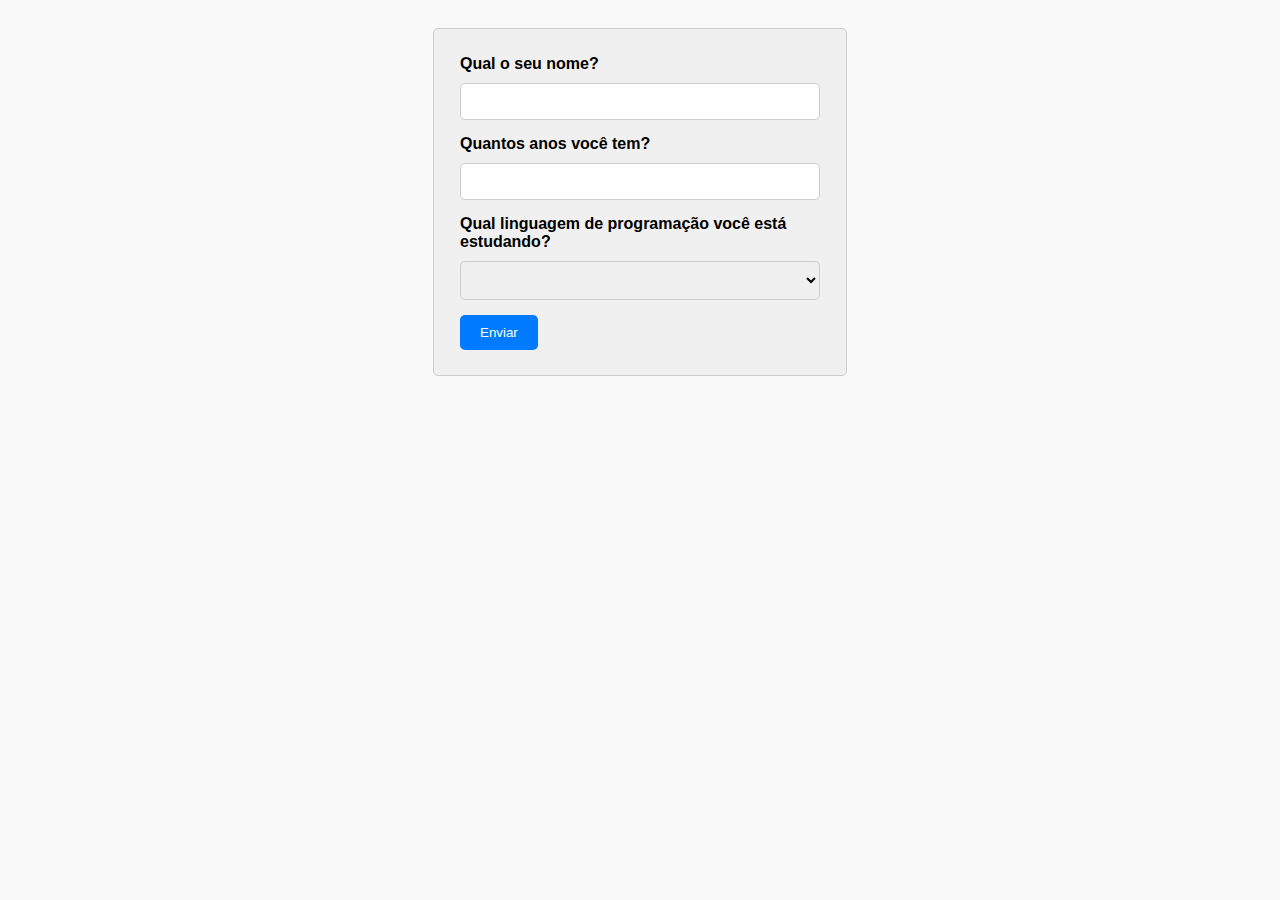
<file: Javascript/0001 - Exercício 1/index.html>
<html>
  <head>
    <link href="style.css" rel="stylesheet"/>
  </head>
  <body>
    <section id="">
      <form id="infoForm">
        <label for ="nome">Qual o seu nome?</label>
        <input type="text" id="nome" required><br>
        <label for="idade">Quantos anos você tem?</label>
        <input type="number" id="idade" required><br>
        <label for="linguagem">Qual linguagem de programação você está estudando?</label>
        <select id="linguagem" required placeholder="Selecione uma linguagem">
          <option></option>
          <option>Javascript</option>
          <option>Typescript</option>
          <option>Ruby</option>
          <option>PHP</option>
          <option>Java</option>
          <option>Go</option>
          <option>Kotlin</option>
          <option>C</option>
          <option>C++</option>
          <option>C#</option>
        </select>
        <input type="submit" value="Enviar"/>
      </form>
      <form id="complementForm">
        <p id="labelPrefers"></p>
        <input type="submit" id="yes" value="yes"/>
        <input type="submit" id="no" value="no"/>
      </form>
    </section>
  <div id="mensagem"></div>
  <script src="main.js"></script>
  </body>
</html>
</file>
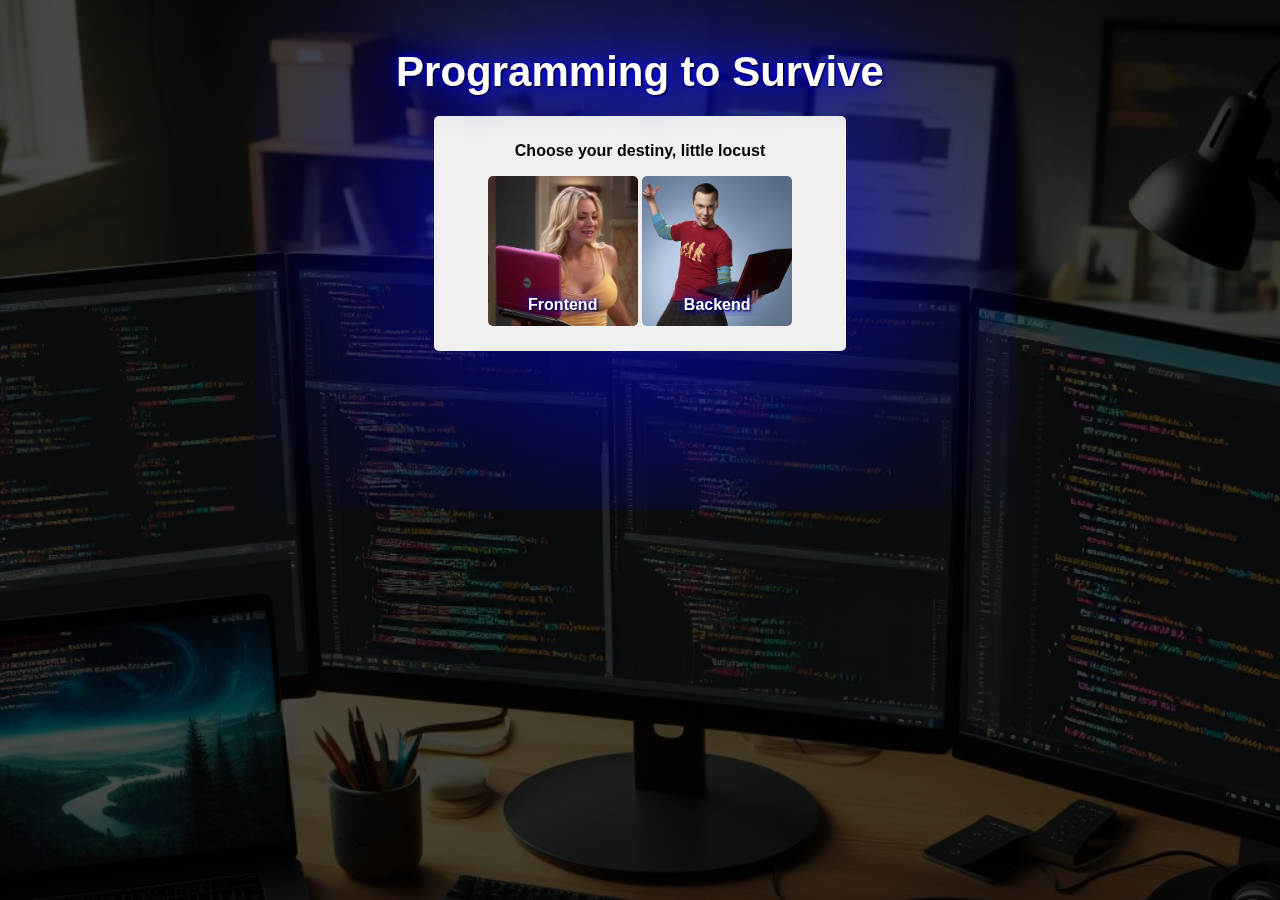
<file: Javascript/0002 - Exercício 2/index.html>
<!DOCTYPE html>
<html lang="en">
  <head>
    <meta name="viewport" content="width=device-width, user-scalable=yes, initial-scale=1.0, maximum-scale=10, minimum-scale=1.0">
    <link href="style.css" rel="stylesheet"/>
  </head>
  <body>
    <div id="mask"></div>
    <section class="container">
      <h1>Programming to Survive</h1>
      
      <!-- Form for carrier select-->
      <form id="selectYourDestiny">
        <p id="labelPrefers"></p>
        <input type="submit" id="front" value="Frontend"/>
        <input type="submit" id="back" value="Backend"/>
      </form>
      
      <!-- Form for frontend technology select-->
      <form id="selectYourFrontDestiny">
        <p id="labelFrontTech"></p>
        <input type="submit" id="Vue" value="Vue.js"/>
        <input type="submit" id="React" value="React.js"/>
      </form>

      <!-- Form for backend language select-->
      <form id="selectYourBackDestiny">
        <p id="labelBackLanguages"></p>
        <input type="submit" id="Java" value="Java"/>
        <input type="submit" id="CSharp" value="CSharp"/>
      </form>

      <div id="vueCarrier">
        <h2 id="getStartVue"></h2>
        <p>HTML</p>
        <code>
            &lt;div id="app"&gt;<br/>
            &nbsp;&nbsp;&nbsp;&nbsp;{{ message }}<br/>
            &lt;/div&gt  
        </code>
        <br/><br/>
        <p>Javascript</p>
        <code>       
            new Vue({<br/>
              &nbsp;&nbsp;&nbsp;&nbsp;el: '#app',<br/>
              &nbsp;&nbsp;&nbsp;&nbsp;data: {<br/>
                &nbsp;&nbsp;&nbsp;&nbsp;&nbsp;&nbsp;&nbsp;&nbsp;message: 'Hello Vue.js!'<br/>
                &nbsp;&nbsp;&nbsp;&nbsp;}<br/>
            })<br/>
          </code>
          <br/>
          <form class="containerButtons">
            <input type="submit" class="continueFront" value="Stay Front"/>
            <input type="submit" class="goTofullStack" value="FullStack"/>
          </form>
      </div>

      <div id="reactCarrier">
        <h2 id="getStartReact"></h2>
        <p>HTML</p>
        <code>
          &lt;div id="root"&gt;
            <br/>
          &lt;/div&gt;
        </code>
        <br/><br/>
        <p>Javascript</p>
        <code>       
          const root = ReactDOM.createRoot(document.getElementById('root'));<br/>
          root.render(&lt;h1&gt;Hello, world!&lt;/h1&gt;);
          <br/>
          </code>
          <br/>
          <form class="containerButtons">
            <input type="submit" class="continueFront" value="Stay Front"/>
            <input type="submit" class="goTofullStack" value="FullStack"/>
          </form>
      </div>

      <div id="csharpCarrier">
        <h2 id="getStartCsharp"></h2>
        <p>C#</p>
        <code>
          class HelloWorld<br/>
          {<br/>
          &nbsp;&nbsp;&nbsp;&nbsp;static void Main()<br/>
          &nbsp;&nbsp;&nbsp;&nbsp;&nbsp;&nbsp;&nbsp;&nbsp;{<br/>
            &nbsp;&nbsp;&nbsp;&nbsp;&nbsp;&nbsp;&nbsp;&nbsp;&nbsp;&nbsp;&nbsp;&nbsp;System.Console.WriteLine("Hello, World!");<br/>
            &nbsp;&nbsp;&nbsp;&nbsp;&nbsp;&nbsp;&nbsp;&nbsp;}<br/>
          }<br/>
        </code>
        <br/>
        <form class="containerButtons">
          <input type="submit" class="continueBack" value="Stay Back"/>
          <input type="submit" class="goTofullStack" value="FullStack"/>
        </form>
      </div>

      <div id="javaCarrier">
        <h2 id="getStartJava"></h2>
        <p>Java</p>
        <code>
          class HelloWorld {<br/>
          &nbsp;&nbsp;&nbsp;&nbsp;static public void main( String args[] ) {<br/>
            &nbsp;&nbsp;&nbsp;&nbsp;&nbsp;&nbsp;&nbsp;&nbsp;System.out.println( "Hello World!" );<br/>
          &nbsp;&nbsp;&nbsp;&nbsp;}<br/>
          }
        </code>
        <br/>
        <form class="containerButtons">
          <input type="submit" class="continueBack" value="Stay Back"/>
          <input type="submit" class="goTofullStack" value="FullStack"/>
        </form>
      </div>

      <div id="questions">
        <h2 id="labelQuestions"></h2>
        <form id="technologies" class="technologies">
          <label id="labelForLanguages" for="languages">Which the correct matches - Attempt <span id="counter">1/3</span></label>
          <select id="languages" required>
            <option></option>
            <option>Javascript</option>
            <option>Typescript</option>
            <option>Ruby</option>
            <option>PHP</option>
            <option>Java</option>
            <option>Go</option>
            <option>Kotlin</option>
            <option>Python</option>
            <option>C#</option>
          </select>
          
          <select id="framework" required>
            <option></option>
            <option>Angular</option>
            <option>Laravel</option>
            <option>Play</option>
            <option>Backbone</option>
            <option>Rails</option>
            <option>Gin</option>
            <option>Javalin</option>
            <option>Flesk</option>
            <option>Django</option>
            <option>Entity</option>
          </select>

          <select id="porpose" required>
            <option></option>
            <option>Web</option>
            <option>Mobile</option>
            <option>Multi Porpose</option>
          </select>
          <input  id="attemptResponse" type="submit" value="Enviar"/>
        </form>
      </div>

    </section>
  <div id="msg"></div>
  <script src="main.js"></script>
  </body>
</html>
</file>
<file: Javascript/0001 - Exercício 1/style.css>
/* Estilo para o título */
h1 {
	font-size: 24px;
	margin-bottom: 20px;
}

/* Estilo para o corpo da página */
body {
	font-family: Arial, sans-serif;
	text-align: center;
	background-color: #f9f9f9;
	padding: 20px;
}

/* Estilo geral para o formulário */
#infoForm,
#complementForm {
	width: 25vw;
	min-width: 360px;
	margin: 0 auto;
	padding: 2vw;
	background-color: #f0f0f0;
	border: 1px solid #ccc;
	border-radius: 5px;
	text-align: left;
}

#complementForm {
	display: none;
}

/* Estilo para os rótulos dos campos de entrada */
label {
	display: block;
	margin-bottom: 10px;
	font-weight: bold;
}

/* Estilo para os campos de entrada */
input[type="text"],
input[type="number"],
select {
	width: 100%;
	padding: 10px;
	margin-bottom: 15px;
	border: 1px solid #ccc;
	border-radius: 5px;
}

/* Estilo para o botão de envio */
input[type="submit"],
button {
	background-color: #007BFF;
	color: #fff;
	padding: 10px 20px;
	border: none;
	border-radius: 5px;
	cursor: pointer;
}

/* Estilo para a mensagem */
#mensagem {
	margin: 20px auto;
	padding: 10px;
	background-color: #007BFF;
	color: #fff;
	border-radius: 5px;
	display: none;
	width: 25vw;
	min-width: 360px;
}

p {
	font-weight: bolder;
}
</file>
<file: Javascript/0002 - Exercício 2/style.css>
/* Estilo para o título */
h1 {
	font-size: 42px;
	margin-bottom: 20px;
	color: #fff;
	text-shadow: 1px 1px 2px black, 0 0 1em blue, 0 0 0.2em blue;
}

/* Estilo para o corpo da página */
body {
	font-family: Arial, Helvetica, sans-serif;
	text-align: center;
	background: url("./img/bg.jpg");
	background-size: cover;
	background-color: rgba(0, 0, 0, 0.7);
	padding: 0;
	margin: 0;
}

#mask {
	display: block;
	position: fixed;
	top: 0;
	right: 0;
	left: 0;
	bottom: 0;
	background-color: rgba(0, 0, 0, 0.7);
	padding: 0;
	margin: 0;
	z-index: -1;
}

.container {
	display: block;
	margin: 0 auto;
	padding: 20px;
}

/* Estilo geral para o formulário */
#selectYourBackDestiny,
#selectYourFrontDestiny,
#selectYourDestiny,
#vueCarrier,
#reactCarrier,
#csharpCarrier,
#javaCarrier,
#questions{
	width: 25vw;
	min-width: 360px;
	margin: 0 auto;
	padding: 2vw;
	background-color: #f0f0f0;
	box-shadow: 1px 1px 1000px 20px blue;
    border: transparent;
	border-radius: 5px;
	text-align: left;
	text-align: center;
}

#selectYourBackDestiny,
#selectYourFrontDestiny {
	display: none;
}

/* Estilo para os rótulos dos campos de entrada */
label {
	display: block;
	margin-bottom: 10px;
	font-weight: bold;
}

/* Estilo para os campos de entrada */
input[type="text"],
input[type="number"],
select {
	width: 100%;
	padding: 10px;
	margin-bottom: 15px;
	border: 1px solid #ccc;
	border-radius: 5px;
}

/* Estilo para o botão de envio */
input[type="submit"],
button {
	background-color: #007BFF;
	color: #fff;
	padding: 10px 20px;
	padding-top:120px;
	border: none;
	border-bottom:10px transparent solid;
	border-radius: 5px;
	cursor: pointer;
	width: 150px;
	height:150px;
	background-size: cover;
    font-size: 16px;
    font-weight: bolder;
	text-shadow: 1px 1px 2px black, 0 0 1em blue, 0 0 0.2em blue;
}

.finishImagem {
	border:#fff;
	width:80%;
	height: auto;
} 

.fail {
	box-shadow: 0 0 1000px 100px red;
	opacity: 0.7;
}

.success {
	box-shadow: 0 0 1000px 100px darkorange;
	opacity: 0.8;
}

#back,
.continueBack {
	background-image: url("./img/backend.png");
	background-size: cover;
}

#front,
.continueFront {
	background-image: url("./img/frontend.png");
	background-size: cover;
}

.goTofullStack {
	background-image: url("./img/fullstack.jpg");
	background-size: cover;
}

#Vue {
	background-image: url("./img/vue.png");
	background-size: cover;
}

#Java {
	background-image: url("./img/java.png");
	background-size: cover;
}

#CSharp {
	background-image: url("./img/csharp.png");
	background-size: cover;
}

#React {
	background-image: url("./img/react.png");
	background-size: cover;
}

.continueBack,
.continueFront,
.goTofullStack {
	padding-top:20px;
}

.containerButtons{
	text-align: center;
}

#front:hover,
#back:hover,
#Vue:hover,
#React:hover,
#Java:hover,
#CSharp:hover,
.continueBack:hover,
.continueFront:hover,
.goTofullStack:hover {
		opacity: 0.8;
		color: darkorange;
		border-bottom:10px red solid;
}

#attemptResponse,
#successRetry,
#failRetry,
#scape {
	padding-top: 20px;
    height: 60px;
}
#attemptResponse:hover,
#successRetry:hover,
#failRetry:hover {
	color: darkorange;
	border-bottom:10px red solid;
}

#successRetry,
#failRetry,
#scape {
	position: relative;
    bottom: 36px;
}

#scape {
	background: red;
}

#scape:hover {
	color: darkorange;
	border-bottom:10px white solid;
}

#vueCarrier,
#reactCarrier,
#csharpCarrier,
#javaCarrier {
	display: none;
	text-align: left;
}

#questions {
	display:none;
}

p {
	font-weight: bolder;
	margin-top: 0;
}

#counter {
	color: darkorange;
	font-weight: bolder;
	font-size: 2em;
}


@media only screen and (max-width: 768px){
	#selectYourBackDestiny,
	#selectYourFrontDestiny,
	#selectYourDestiny,
	#vueCarrier,
	#reactCarrier,
	#csharpCarrier,
	#javaCarrier,
	#questions{
		box-sizing: border-box;
		padding: 3vh 4vh 4vh 4vh;
	}

	.container {
		box-sizing: border-box;
		padding: 20px 0;
	}

	input[type="submit"],
	button {
		background-position: center;
	}
}
</file>
